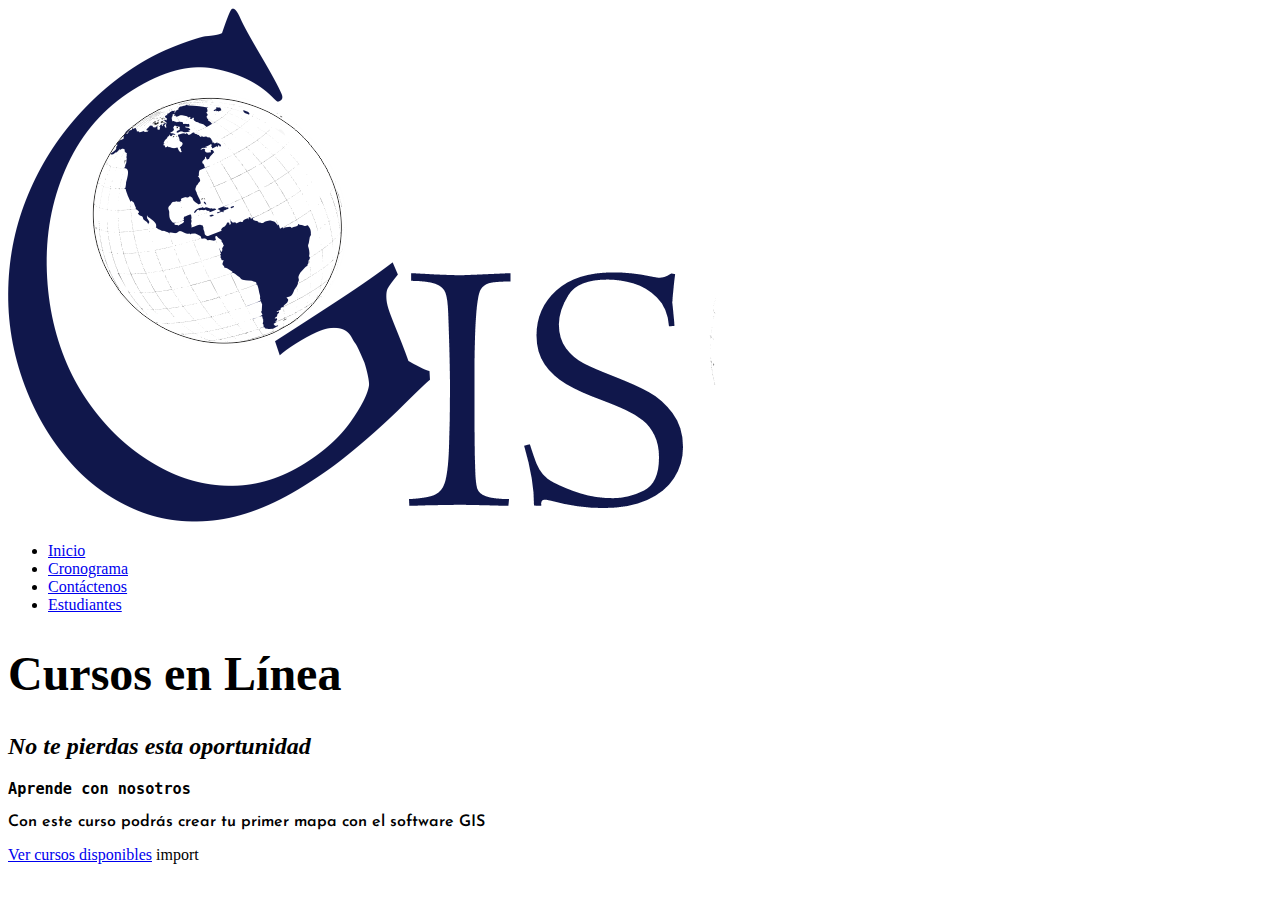
<file: index.html>
<!DOCTYPE html>
<html lang="es">
<head>
    <meta charset="UTF-8">
    <meta http-equiv="X-UA-Compatible" content="IE=edge">
    <meta name="viewport" content="width=device-width, initial-scale=1.0">
    <title>Mi sitio WEB</title>

    <link rel="stylesheet" href="css/style.css">
    <link rel="preconnect" href="https://fonts.gstatic.com">
    <link href="https://fonts.googleapis.com/css2?family=Josefin+Sans&display=swap" rel="stylesheet">
</head>
<body>
   
    <header>
        <div class="menu">
            <img src="logo.png" alt="">
            <nav>          
                <ul>
                    <li><a href="index.html">Inicio</a></li>
                    <li> <a href="cronograma.html">Cronograma</a></li>
                    <li> <a href="contactenos.html">Contáctenos</a></li>
                    <li><a href="estudiantes.html">Estudiantes</a></li>
                </ul>
            </nav>
        </div>

    </header>
           
    <h1>Cursos en Línea</h1>   
    <h2>No te pierdas esta oportunidad</h2>
    <h3> Aprende con nosotros </h3>
    <p>Con este curso podrás crear tu primer mapa con el software GIS</p>

    <a href="https://www.rodricaingenieria.com/cursos"> Ver cursos disponibles</a>
</body>
</html>

import
</file>
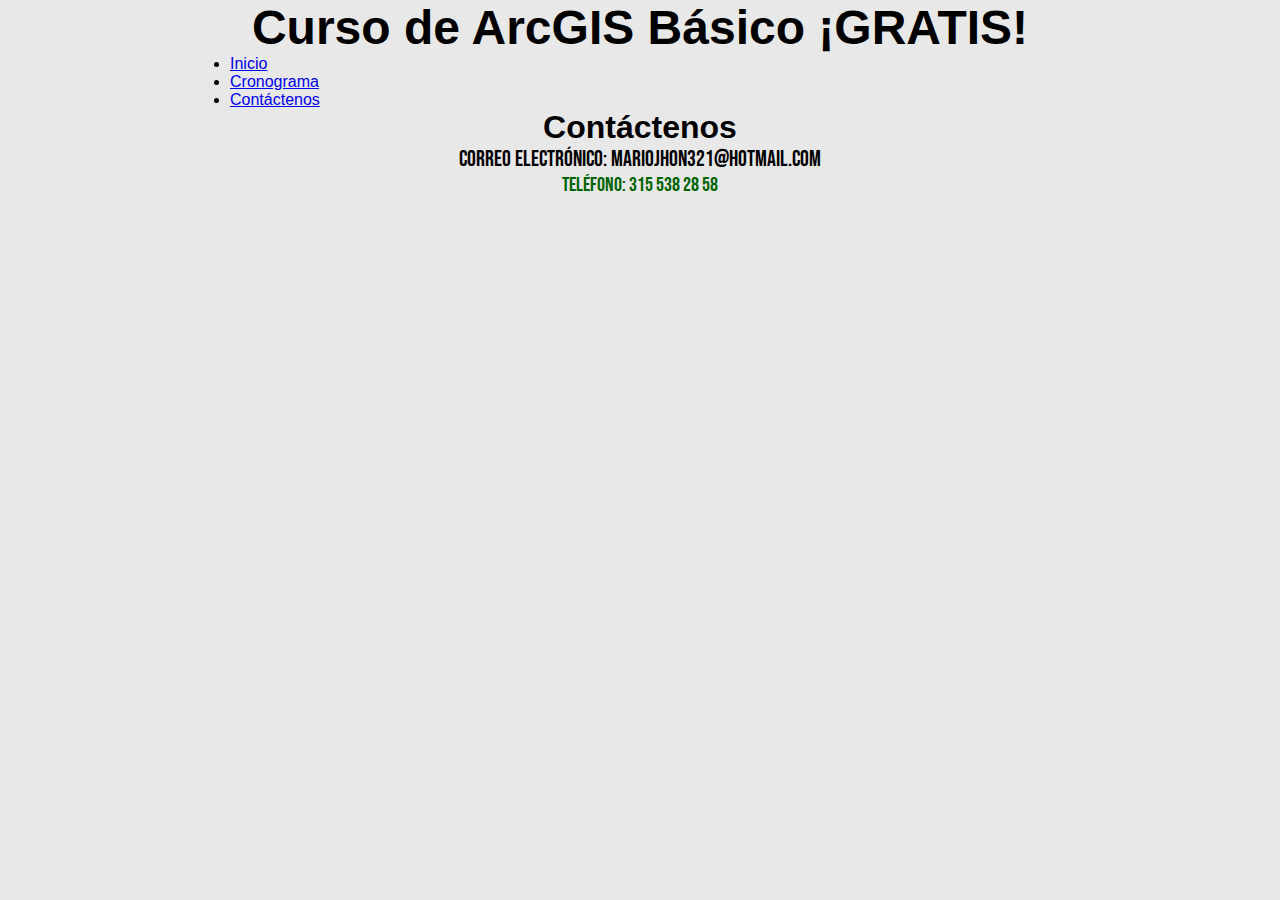
<file: contactenos.html>
<!DOCTYPE html>
<html lang="en">
<head>
    <meta charset="UTF-8">
    <meta http-equiv="X-UA-Compatible" content="IE=edge">
    <meta name="viewport" content="width=device-width, initial-scale=1.0">
    <title>Contáctenos</title>
    <link rel="stylesheet" href="css/contactenos.css">
</head>
<body>
    <h1>Curso de ArcGIS Básico ¡GRATIS!</h1>
    <ul class="menu">
        <li><a href="index.html">Inicio</a></li>
        <li> <a href="cronograma.html">Cronograma</a></li>
        <li> <a href="contactenos.html">Contáctenos</a></li>
      
    </ul>
    <h1 class="contacto">Contáctenos</h1>
    <p class="localfont">Correo Electrónico: mariojhon321@hotmail.com</p>
    <p class="telefono">Teléfono: 315 538 28 58</p>
</body>
</html>
</file>
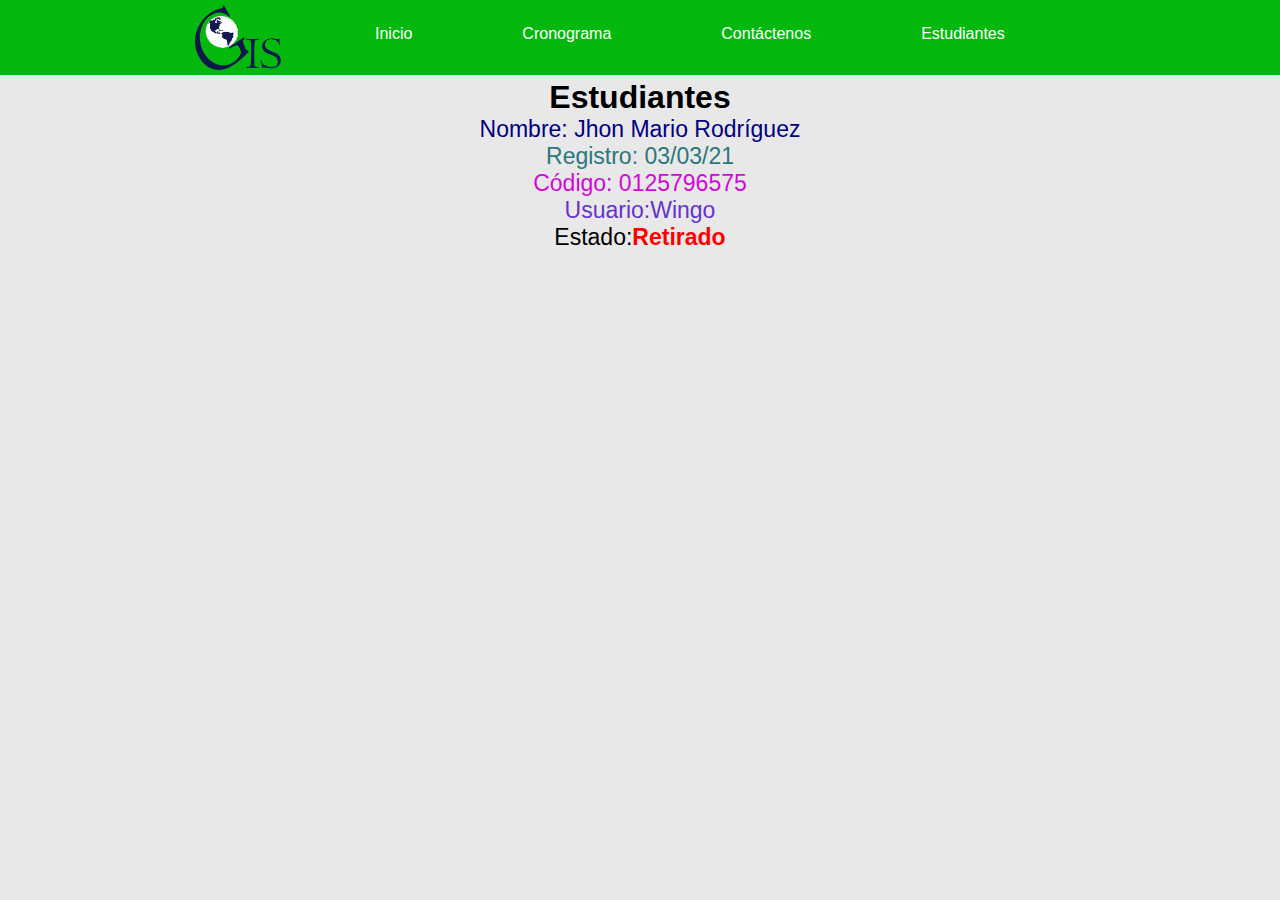
<file: estudiantes.html>
<!DOCTYPE html>
<html lang="en">
<head>
    <meta charset="UTF-8">
    <meta http-equiv="X-UA-Compatible" content="IE=edge">
    <meta name="viewport" content="width=device-width, initial-scale=1.0">
    <title>Estudiantes</title>
    <link rel="stylesheet" href="css/estudiantes.css">
</head>
<body>
    <header>
        <div class="menu">
            <img src="logo.png" alt="">
            <nav>          
                <ul>
                    <li><a href="index.html">Inicio</a></li>
                    <li> <a href="cronograma.html">Cronograma</a></li>
                    <li> <a href="contactenos.html">Contáctenos</a></li>
                    <li><a href="estudiantes.html">Estudiantes</a></li>
                </ul>
            </nav>
        </div>
    </header>
           
    <H1>Estudiantes</H1>
    <p class="nombrecolor">Nombre: Jhon Mario Rodríguez</p>
    <p class="rgbcolor">Registro: 03/03/21 </p>
    <p class="hexacolor">Código: 0125796575</p>
    <p class="marcacolor">Usuario:Wingo</p>
    <p class="span"> Estado:<span>Retirado </span></p>


</body>
</html>
</file>
<file: css/style.css>
h1{
    font-size: 48px;
}
h2{
    font-style: italic;
}
h3{
    font-family: monospace;
}

p {
    font-weight: 600;
}

p{
    font-family: 'Josefin Sans', sans-serif;;
}
</file>
<file: css/contactenos.css>
*{
    padding: 10;
    margin: 0;
    box-sizing: border-box;
}

body{
    font-family: Arial, Helvetica, sans-serif;
    background: #e8e8e8;
    
}
header{
    background: rgb(5, 184, 14);
    width: 100%;
    clear: both;
    height: auto;
    content: " ";
    display: inline-block;
  
}

img{
    width: 100px;
    padding: 5px;
    float:left ;
}

.menu{
    width: 900px;
    margin: 0 auto;
}
nav{
        float: center;
}

nav ul li{
    list-style: none;
    margin-left: 60px;
    padding: 5px;
    float: left;
    position: relative;
}
nav li a{
    text-decoration: none;
    color: white;
    padding: 20px;
    display: block;
}

nav li a:hover{
    color: rgb(8, 8, 105);
    
}



h1{
    font-size: 48px;
    text-align: center;
}

.contacto{
    font-size: 32px;
    text-align: center;
}

.localfont{
    font-family: 'Bebas Neue', sans-serif;;
    font-size: 22px;
    text-align: center;
}

.telefono{
    color: darkgreen;
    font-size: 20px;
    font-family: 'Bebas Neue', sans-serif;;
    text-align: center;
}

/* bebas-neue-regular - latin */
@font-face {
    font-family: 'Bebas Neue';
    font-style: normal;
    font-weight: 400;
    src: url('../fonts/bebas-neue-v2-latin-regular.eot'); /* IE9 Compat Modes */
    src: local(''),
         url('../fonts/bebas-neue-v2-latin-regular.eot?#iefix') format('embedded-opentype'), /* IE6-IE8 */
         url('../fonts/bebas-neue-v2-latin-regular.woff2') format('woff2'), /* Super Modern Browsers */
         url('../fonts/bebas-neue-v2-latin-regular.woff') format('woff'), /* Modern Browsers */
         url('../fonts/bebas-neue-v2-latin-regular.ttf') format('truetype'), /* Safari, Android, iOS */
         url('../fonts/bebas-neue-v2-latin-regular.svg#BebasNeue') format('svg'); /* Legacy iOS */
  }
</file>
<file: css/estudiantes.css>
*{
    padding: 10;
    margin: 0;
    box-sizing: border-box;
}

body{
    font-family: Arial, Helvetica, sans-serif;
    background: #e8e8e8;
    
}
header{
    background: rgb(5, 184, 14);
    width: 100%;
    clear: both;
    height: auto;
    content: " ";
    display: inline-block;
  
}

img{
    width: 100px;
    padding: 5px;
    float:left ;
}

.menu{
    width: 900px;
    margin: 0 auto;
}
nav{
        float: center;
}

nav ul li{
    list-style: none;
    margin-left: 60px;
    padding: 5px;
    float: left;
    position: relative;
}
nav li a{
    text-decoration: none;
    color: white;
    padding: 20px;
    display: block;
}

nav li a:hover{
    color: rgb(8, 8, 105);
    
}


.lista{
    font-size: 28px;
    text-align: center;
}
h1{
    font-size: 32px;
    text-align: center;
}

p{
   font-size: 23px;
   text-align: center;
   
}

.nombrecolor {
    color:navy;

}
.rgbcolor{ 
    color: rgb(43, 119, 124);
}

.hexacolor{
    color: #d108d8
}

.marcacolor{
    color: rgb(102, 51, 204);
}

span{
    font-size: 20;
    color: red;
    font-weight: 800;
}
</file>
